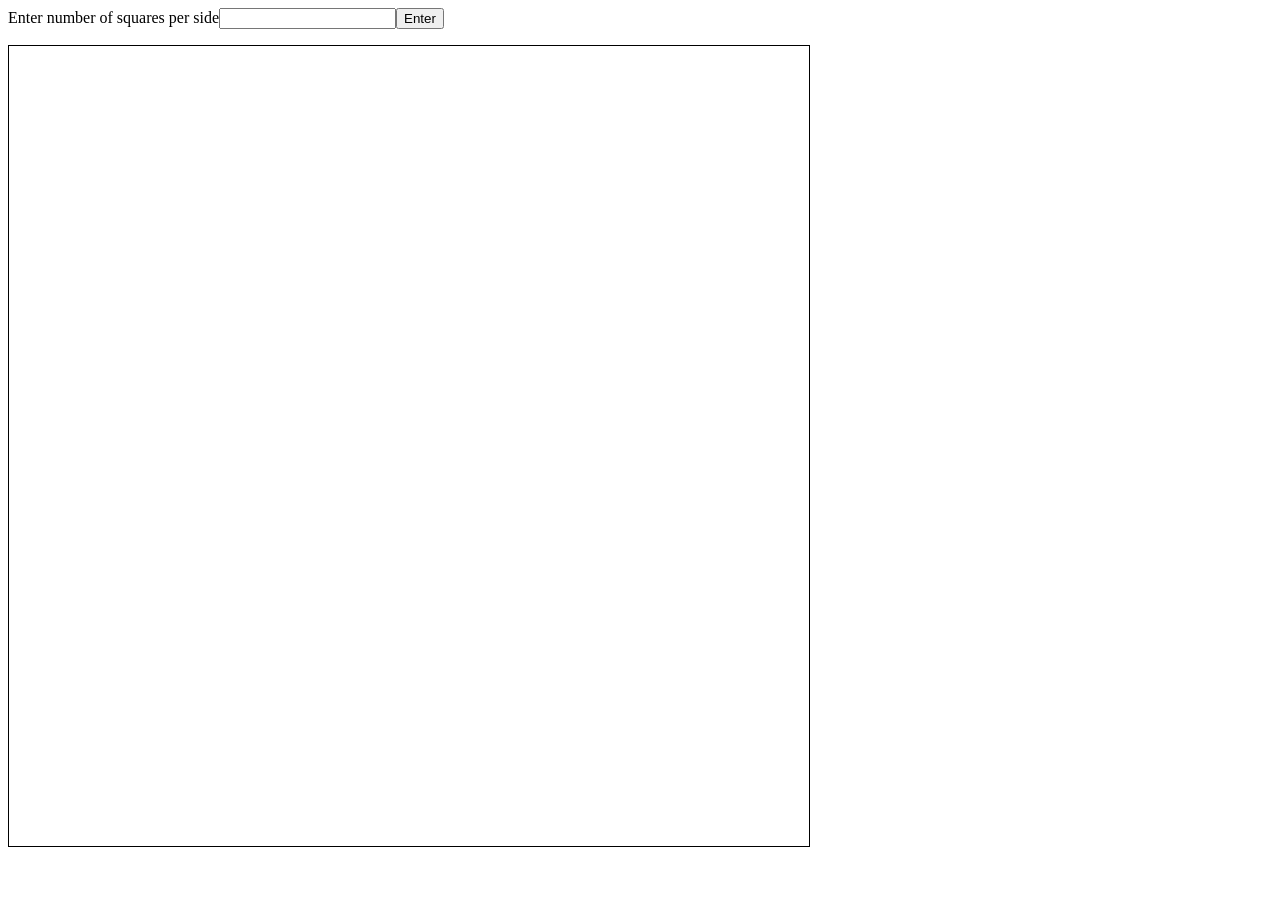
<file: index.html>
<!DOCTYPE html>
<html lang="en">
<head>
    <meta charset="UTF-8">
    <meta name="viewport" content="width=device-width, initial-scale=1.0">
    <title>Etc-a-Sketch</title>
    <script src="./my-script.js" defer></script>
    <link rel="stylesheet" href="./my-css.css">
</head>
<body>
    
</body>
</html>
</file>
<file: my-css.css>
.container{
    width: 800px;
    height: 800px;
    display: flex;
    flex-wrap: wrap;
    border: 1px solid black;
}
.square{
    box-sizing: border-box;
}
.opacity0{
    opacity: 0;
}
.opacity1{
    opacity: 0.1;
}
.opacity2{
    opacity: 0.2;
}
.opacity3{
    opacity: 0.3;
}
.opacity4{
    opacity: 0.4;
}
.opacity5{
    opacity: 0.5;
}
.opacity6{
    opacity: 0.6;
}
.opacity7{
    opacity: 0.7;
}
.opacity8{
    opacity: 0.8;
}
.opacity9{
    opacity: 0.9;
}
.opacity10{
    opacity: 1;
}
</file>
